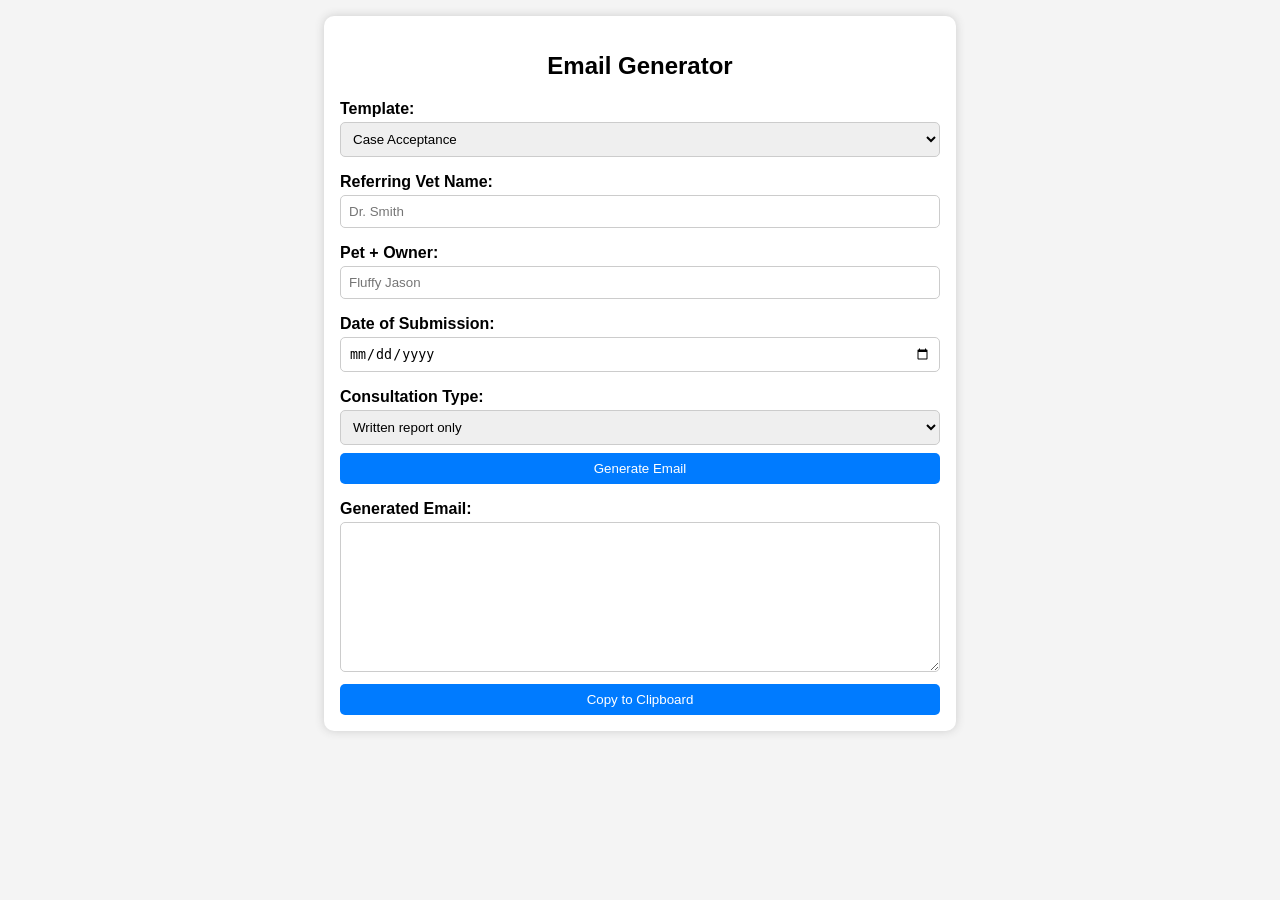
<file: index.html>
<!DOCTYPE html>
<html lang="en">
<head>
<meta charset="UTF-8">
<meta name="viewport" content="width=device-width, initial-scale=1.0">
<title>Email Generator</title>
<link rel="stylesheet" href="styles.css">
</head>
<body>

<div class="container">
  <h2>Email Generator</h2>

  <label>Template:</label>
  <select id="template">
    <option value="acceptance">Case Acceptance</option>
    <option value="betterPhotos">Request Better Photos</option>
    <option value="followUp">Follow-up</option>
  </select>

  <label>Referring Vet Name:</label>
  <input type="text" id="vetName" placeholder="Dr. Smith">

  <label>Pet + Owner:</label>
  <input type="text" id="petOwner" placeholder="Fluffy Jason">

  <label>Date of Submission:</label>
  <input type="date" id="submitDate">

  <label>Consultation Type:</label>
  <select id="consultation">
    <option value="written">Written report only</option>
    <option value="call">Phone call only</option>
    <option value="both">Written + Phone call</option>
  </select>

  <button onclick="generateEmail()">Generate Email</button>

  <label>Generated Email:</label>
  <textarea id="result" readonly></textarea>
  <button onclick="copyEmail()">Copy to Clipboard</button>
</div>

<script src="script.js"></script>
</body>
</html>
</file>
<file: styles.css>
body {
  font-family: Arial, sans-serif;
  margin: 0;
  padding: 1rem;
  background: #f4f4f4;
}

.container {
  max-width: 600px;
  margin: auto;
  background: #fff;
  padding: 1rem;
  border-radius: 10px;
  box-shadow: 0 0 10px #ccc;
}

h2 {
  text-align: center;
}

label {
  display: block;
  margin-top: 1rem;
  font-weight: bold;
}

input, select, textarea, button {
  width: 100%;
  margin-top: 0.25rem;
  padding: 0.5rem;
  border-radius: 5px;
  border: 1px solid #ccc;
  box-sizing: border-box;
}

textarea {
  min-height: 150px;
  font-family: monospace;
}

button {
  background: #007BFF;
  color: white;
  border: none;
  cursor: pointer;
  margin-top: 0.5rem;
}

button:hover {
  background: #0056b3;
}
</file>
